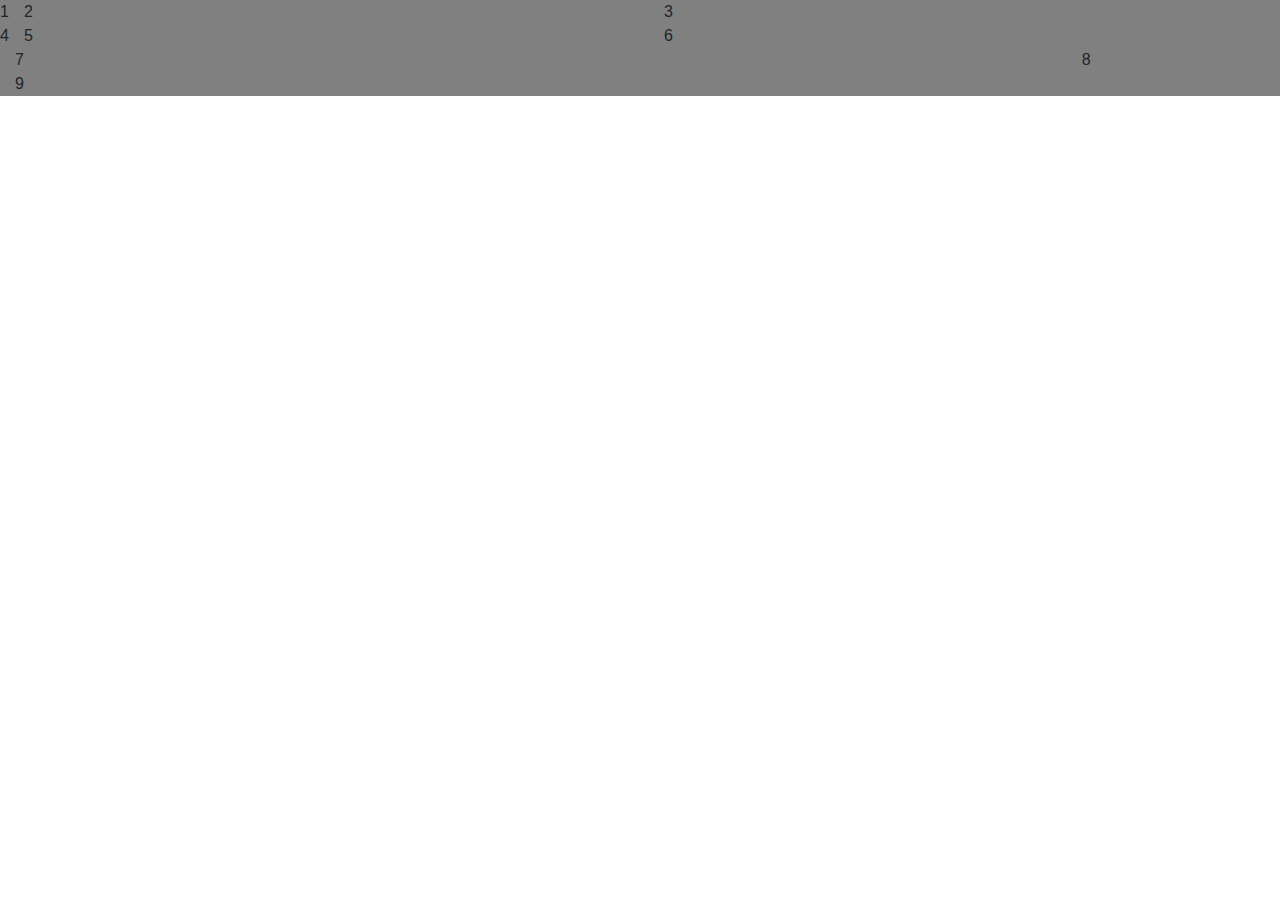
<file: index.html>
<!DOCTYPE html>
<html>
<head>
	<title>examen interfaz</title>
	<link rel="stylesheet" href="https://maxcdn.bootstrapcdn.com/bootstrap/4.0.0/css/bootstrap.min.css" integrity="sha384-Gn5384xqQ1aoWXA+058RXPxPg6fy4IWvTNh0E263XmFcJlSAwiGgFAW/dAiS6JXm" crossorigin="anonymous">
	<script src="https://code.jquery.com/jquery-3.2.1.slim.min.js" integrity="sha384-KJ3o2DKtIkvYIK3UENzmM7KCkRr/rE9/Qpg6aAZGJwFDMVNA/GpGFF93hXpG5KkN" crossorigin="anonymous"></script>
	<script src="https://cdnjs.cloudflare.com/ajax/libs/popper.js/1.12.9/umd/popper.min.js" integrity="sha384-ApNbgh9B+Y1QKtv3Rn7W3mgPxhU9K/ScQsAP7hUibX39j7fakFPskvXusvfa0b4Q" crossorigin="anonymous"></script>
	<script src="https://maxcdn.bootstrapcdn.com/bootstrap/4.0.0/js/bootstrap.min.js" integrity="sha384-JZR6Spejh4U02d8jOt6vLEHfe/JQGiRRSQQxSfFWpi1MquVdAyjUar5+76PVCmYl" crossorigin="anonymous"></script>
	<link rel="stylesheet" type="text/css" href="style.css">
</head>
<body>


  <div class="container-fluid">
    <div class="row">
        <div class="col-xs-12">1</div>
        <div class="col-md-6">2</div>
        <div class="col-lg-2">3</div>
    </div>
    <div class="row">
        <div class="col-xs-12">4</div>
        <div class="col-sm-6">5</div>
        <div class="col-lg-3">6</div>
    </div>
    <div class="row">
        <div class="col-sm-10">7</div>
        <div class="col-lg-1">8</div>
        <div class="col-md-5">9</div>
    </div>
    
</div>
    </div>
</div>
</body>
</html>
</file>
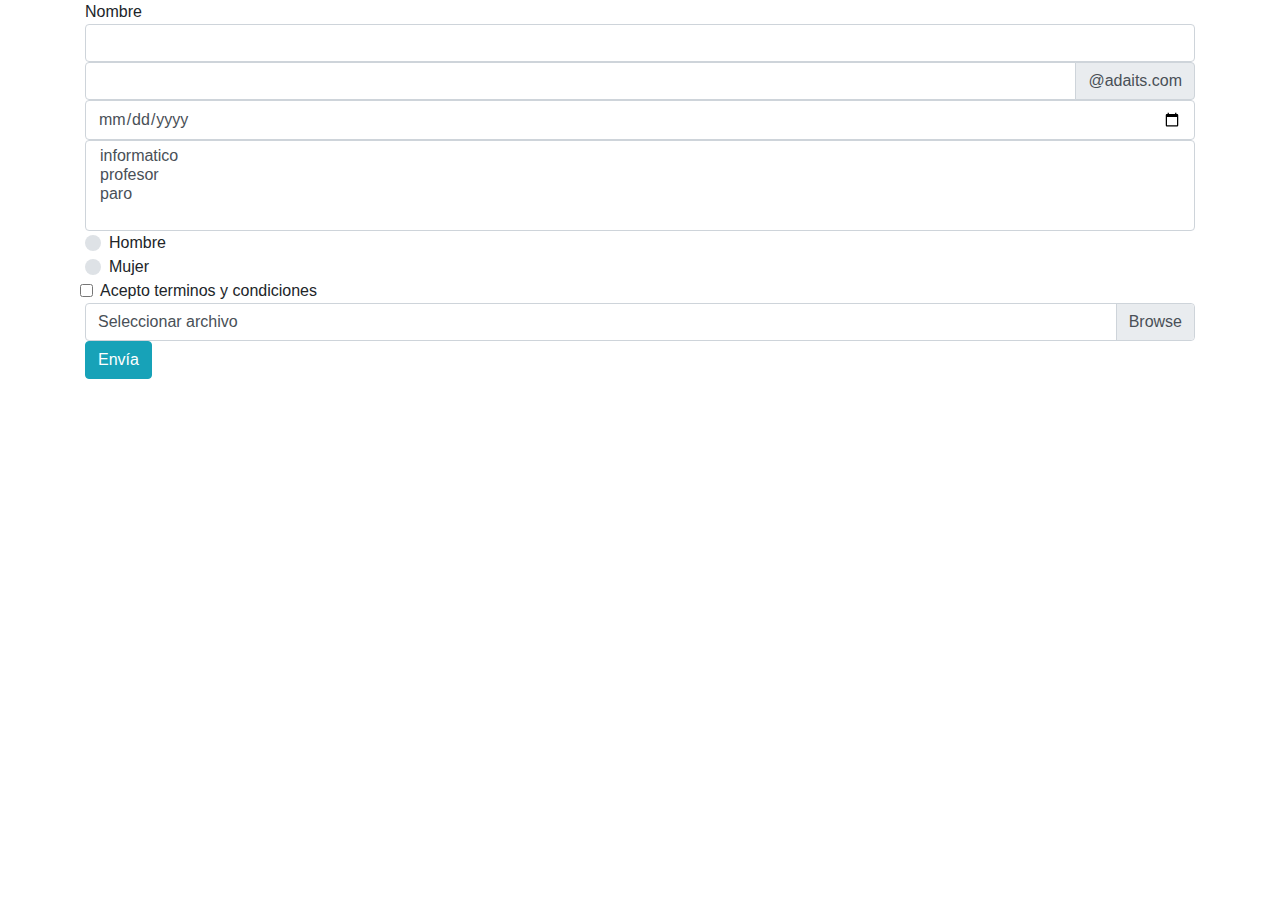
<file: formulario.html>
<!DOCTYPE html>
<html>
<head>
	<title>formulario</title>
	<link rel="stylesheet" href="https://maxcdn.bootstrapcdn.com/bootstrap/4.0.0/css/bootstrap.min.css" integrity="sha384-Gn5384xqQ1aoWXA+058RXPxPg6fy4IWvTNh0E263XmFcJlSAwiGgFAW/dAiS6JXm" crossorigin="anonymous">
	<script src="https://code.jquery.com/jquery-3.2.1.slim.min.js" integrity="sha384-KJ3o2DKtIkvYIK3UENzmM7KCkRr/rE9/Qpg6aAZGJwFDMVNA/GpGFF93hXpG5KkN" crossorigin="anonymous"></script>
	<script src="https://cdnjs.cloudflare.com/ajax/libs/popper.js/1.12.9/umd/popper.min.js" integrity="sha384-ApNbgh9B+Y1QKtv3Rn7W3mgPxhU9K/ScQsAP7hUibX39j7fakFPskvXusvfa0b4Q" crossorigin="anonymous"></script>
	<script src="https://maxcdn.bootstrapcdn.com/bootstrap/4.0.0/js/bootstrap.min.js" integrity="sha384-JZR6Spejh4U02d8jOt6vLEHfe/JQGiRRSQQxSfFWpi1MquVdAyjUar5+76PVCmYl" crossorigin="anonymous"></script>

</head>
<body>

	<form action="" method="post" 

	<div class="container">

	<span>Nombre</span>
	<input type="text" class="form-control" required="El nombre es necesario">

	<div class="input-group">
  	<input type="text" class="form-control">
  	<div class="input-group-append">
    	<span class="input-group-text">@adaits.com</span>
  	</div>
	</div>

	<input type="date" class="form-control">

	<select multiple class="form-control">
      <option>informatico</option>
      <option>profesor</option>
      <option>paro</option>
    </select>


    <div class="custom-control custom-radio">
  <input type="radio" id="customRadio1" name="customRadio" class="custom-control-input">
  <label class="custom-control-label" for="customRadio1">Hombre</label>
</div>
<div class="custom-control custom-radio">
  <input type="radio" id="customRadio2" name="customRadio" class="custom-control-input">
  <label class="custom-control-label" for="customRadio2">Mujer</label>
</div>

<div class="container">
<label class="form-check-label">
      <input type="checkbox" class="form-check-input">
      Acepto terminos y condiciones
    </label>
</div>

<div class="custom-file" id="customFile" lang="es">
        <input type="file" class="custom-file-input" id="exampleInputFile" aria-describedby="fileHelp">
        <label class="custom-file-label" for="exampleInputFile">
           Seleccionar archivo
        </label>
</div>

<button class="btn btn-info" type="submit">Envía</button>
</form>

</div>
</body>
</html>
</file>
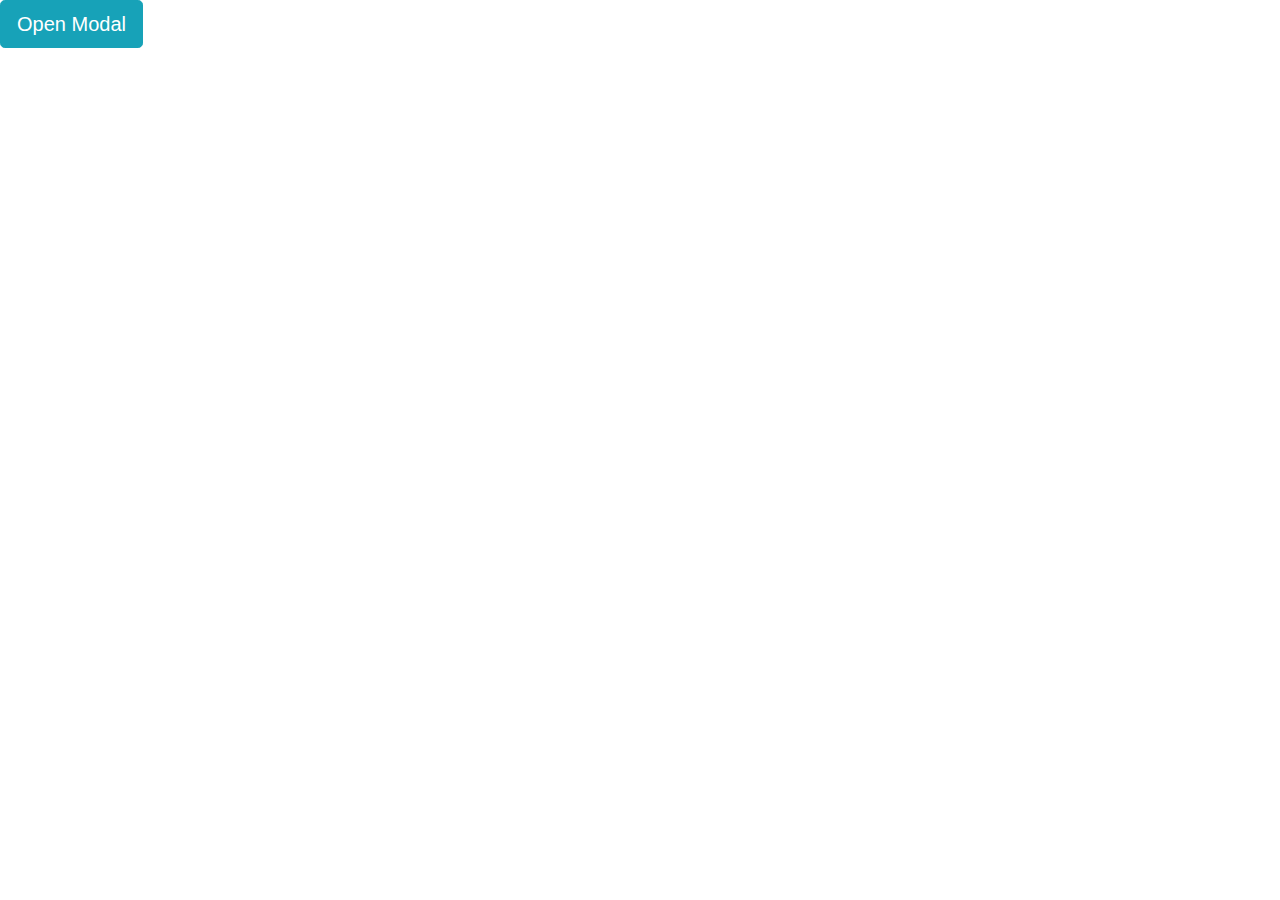
<file: modal/modal.html>
<!DOCTYPE html>
<html>
<head>
	<title></title>
	<link rel="stylesheet" href="https://maxcdn.bootstrapcdn.com/bootstrap/4.0.0/css/bootstrap.min.css" integrity="sha384-Gn5384xqQ1aoWXA+058RXPxPg6fy4IWvTNh0E263XmFcJlSAwiGgFAW/dAiS6JXm" crossorigin="anonymous">
	<script src="https://code.jquery.com/jquery-3.2.1.slim.min.js" integrity="sha384-KJ3o2DKtIkvYIK3UENzmM7KCkRr/rE9/Qpg6aAZGJwFDMVNA/GpGFF93hXpG5KkN" crossorigin="anonymous"></script>
	<script src="https://cdnjs.cloudflare.com/ajax/libs/popper.js/1.12.9/umd/popper.min.js" integrity="sha384-ApNbgh9B+Y1QKtv3Rn7W3mgPxhU9K/ScQsAP7hUibX39j7fakFPskvXusvfa0b4Q" crossorigin="anonymous"></script>
	<script src="https://maxcdn.bootstrapcdn.com/bootstrap/4.0.0/js/bootstrap.min.js" integrity="sha384-JZR6Spejh4U02d8jOt6vLEHfe/JQGiRRSQQxSfFWpi1MquVdAyjUar5+76PVCmYl" crossorigin="anonymous"></script>
	<script src="modal.js"></script>
</head>
<body>

	<button type="button" class="btn btn-info btn-lg" onclick="modal()">Open Modal</button>

	<div class="modal fade" id="myModal" role="dialog">
    <div class="modal-dialog">
    
      <div class="modal-content">
        <div class="modal-header">
          <button type="button" class="close" data-dismiss="modal">&times;</button>
          <h4 class="modal-title">Modal Header</h4>
        </div>

        <div class="container">
  			<div class="jumbotron">
   				<h1>Open Modal</h1>  
 			</div>     
		</div>

        <div class="modal-footer">
          <button type="button" class="btn btn-default" data-dismiss="modal">Cerrar</button>
        </div>
        <button type="button" class="btn btn-default" data-dismiss="modal">Aceptar</button>
      </div>
    </div>
</body>
</html>
</file>
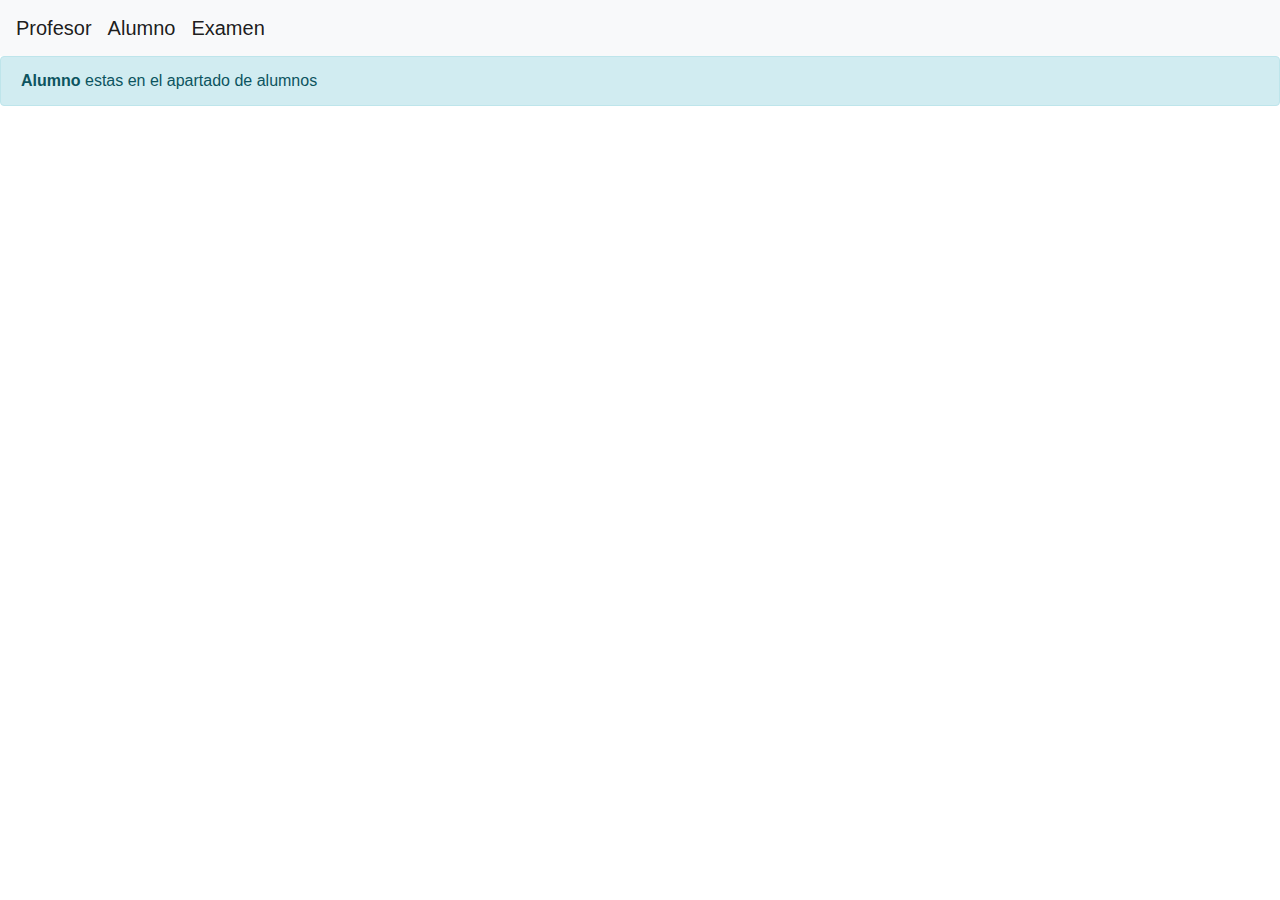
<file: navegacion/alumno.html>
<!DOCTYPE html>
<html>
<head>
  <title></title>
</head>
  <link rel="stylesheet" href="https://maxcdn.bootstrapcdn.com/bootstrap/4.0.0/css/bootstrap.min.css" integrity="sha384-Gn5384xqQ1aoWXA+058RXPxPg6fy4IWvTNh0E263XmFcJlSAwiGgFAW/dAiS6JXm" crossorigin="anonymous">
  <script src="https://code.jquery.com/jquery-3.2.1.slim.min.js" integrity="sha384-KJ3o2DKtIkvYIK3UENzmM7KCkRr/rE9/Qpg6aAZGJwFDMVNA/GpGFF93hXpG5KkN" crossorigin="anonymous"></script>
  <script src="https://cdnjs.cloudflare.com/ajax/libs/popper.js/1.12.9/umd/popper.min.js" integrity="sha384-ApNbgh9B+Y1QKtv3Rn7W3mgPxhU9K/ScQsAP7hUibX39j7fakFPskvXusvfa0b4Q" crossorigin="anonymous"></script>
  <script src="https://maxcdn.bootstrapcdn.com/bootstrap/4.0.0/js/bootstrap.min.js" integrity="sha384-JZR6Spejh4U02d8jOt6vLEHfe/JQGiRRSQQxSfFWpi1MquVdAyjUar5+76PVCmYl" crossorigin="anonymous"></script>
<body>
  <nav class="navbar navbar-expand-lg navbar-light bg-light">
  <div id="profesor">
    <a class="navbar-brand" href="profesor.html">Profesor</a>
  </div>

  <div id="alumno">
    <a class="navbar-brand" href="alumno.html">Alumno</a>
  </div>

  <div id="examen">
    <a class="navbar-brand" href="examen.html">Examen</a>
  </div>
</nav>
  <div class="alert alert-info" role="alert">
  <strong>Alumno</strong> estas en el apartado de alumnos
</div>

</body>
</html>
</file>
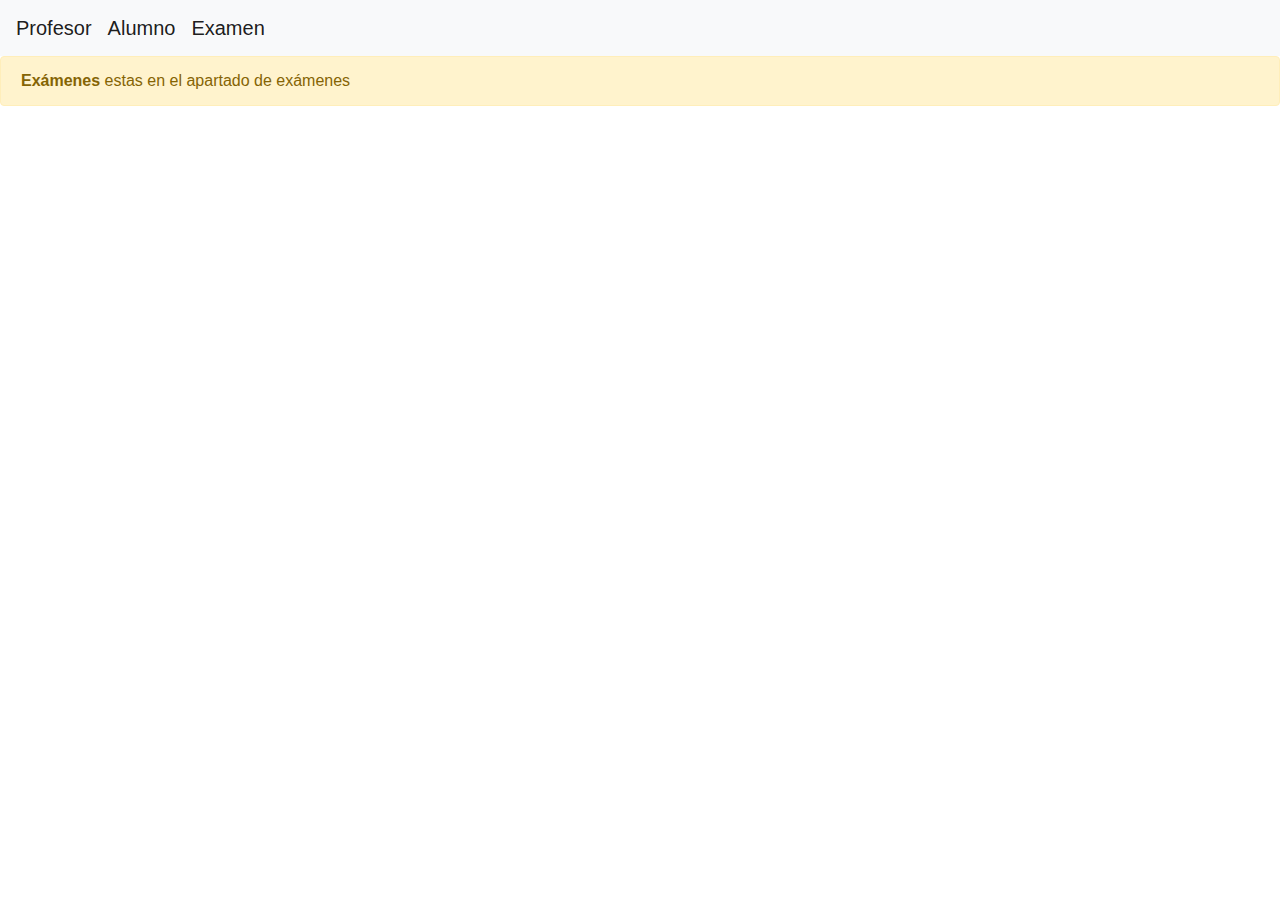
<file: navegacion/examen.html>
<!DOCTYPE html>
<html>
<head>
  <title></title>
</head>
  <link rel="stylesheet" href="https://maxcdn.bootstrapcdn.com/bootstrap/4.0.0/css/bootstrap.min.css" integrity="sha384-Gn5384xqQ1aoWXA+058RXPxPg6fy4IWvTNh0E263XmFcJlSAwiGgFAW/dAiS6JXm" crossorigin="anonymous">
  <script src="https://code.jquery.com/jquery-3.2.1.slim.min.js" integrity="sha384-KJ3o2DKtIkvYIK3UENzmM7KCkRr/rE9/Qpg6aAZGJwFDMVNA/GpGFF93hXpG5KkN" crossorigin="anonymous"></script>
  <script src="https://cdnjs.cloudflare.com/ajax/libs/popper.js/1.12.9/umd/popper.min.js" integrity="sha384-ApNbgh9B+Y1QKtv3Rn7W3mgPxhU9K/ScQsAP7hUibX39j7fakFPskvXusvfa0b4Q" crossorigin="anonymous"></script>
  <script src="https://maxcdn.bootstrapcdn.com/bootstrap/4.0.0/js/bootstrap.min.js" integrity="sha384-JZR6Spejh4U02d8jOt6vLEHfe/JQGiRRSQQxSfFWpi1MquVdAyjUar5+76PVCmYl" crossorigin="anonymous"></script>
<body>
  <nav class="navbar navbar-expand-lg navbar-light bg-light">
  <div id="profesor">
    <a class="navbar-brand" href="profesor.html">Profesor</a>
  </div>

  <div id="alumno">
    <a class="navbar-brand" href="alumno.html">Alumno</a>
  </div>

  <div id="examen">
    <a class="navbar-brand" href="examen.html">Examen</a>
  </div>
</nav>
  <div class="alert alert-warning" role="alert">
  <strong>Exámenes</strong> estas en el apartado de exámenes
</div>

</body>
</html>
</file>
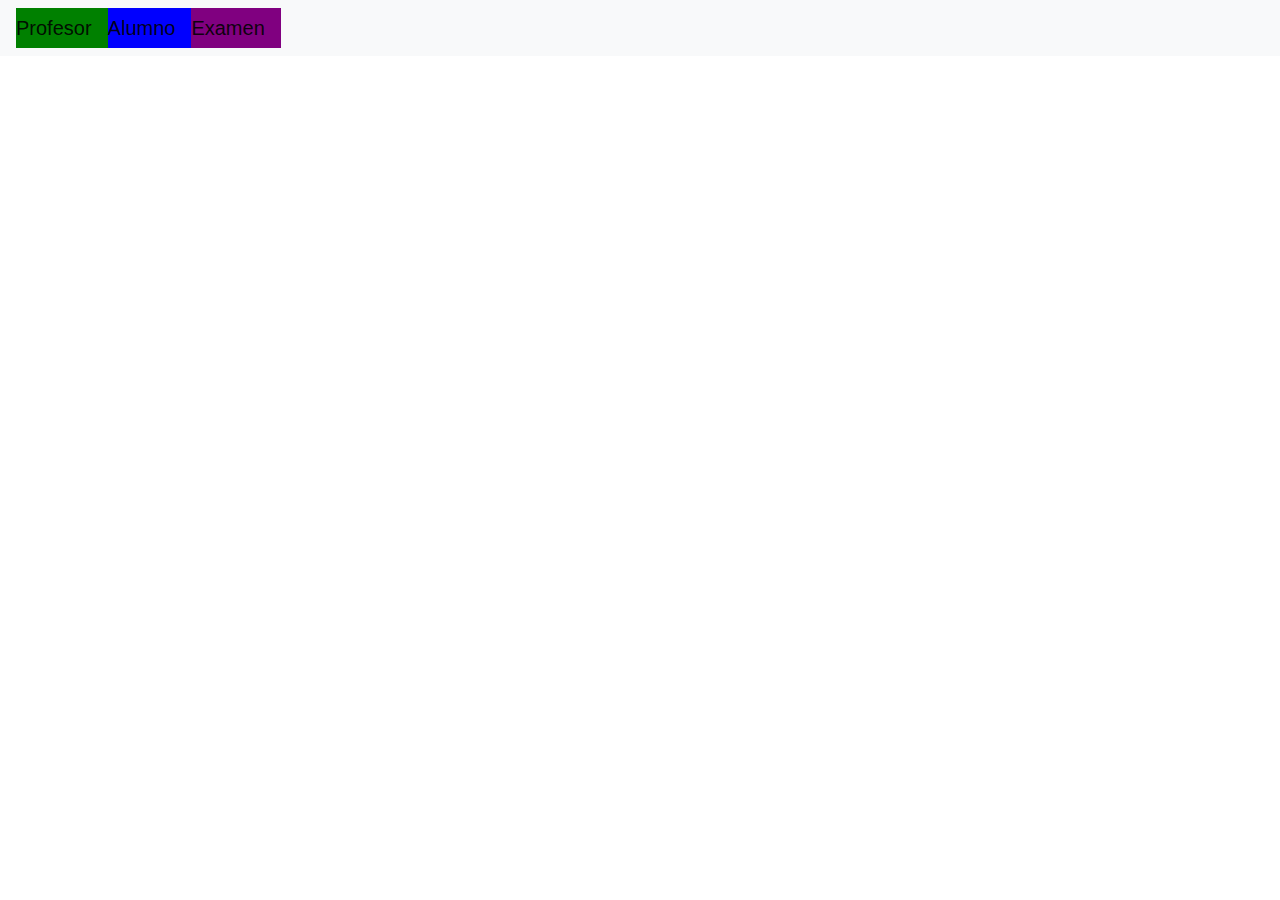
<file: navegacion/navegacion.html>
<!DOCTYPE html>
<html>
<head>
  <title></title>
  <link rel="stylesheet" href="https://maxcdn.bootstrapcdn.com/bootstrap/4.0.0/css/bootstrap.min.css" integrity="sha384-Gn5384xqQ1aoWXA+058RXPxPg6fy4IWvTNh0E263XmFcJlSAwiGgFAW/dAiS6JXm" crossorigin="anonymous">
  <script src="https://code.jquery.com/jquery-3.2.1.slim.min.js" integrity="sha384-KJ3o2DKtIkvYIK3UENzmM7KCkRr/rE9/Qpg6aAZGJwFDMVNA/GpGFF93hXpG5KkN" crossorigin="anonymous"></script>
  <script src="https://cdnjs.cloudflare.com/ajax/libs/popper.js/1.12.9/umd/popper.min.js" integrity="sha384-ApNbgh9B+Y1QKtv3Rn7W3mgPxhU9K/ScQsAP7hUibX39j7fakFPskvXusvfa0b4Q" crossorigin="anonymous"></script>
  <script src="https://maxcdn.bootstrapcdn.com/bootstrap/4.0.0/js/bootstrap.min.js" integrity="sha384-JZR6Spejh4U02d8jOt6vLEHfe/JQGiRRSQQxSfFWpi1MquVdAyjUar5+76PVCmYl" crossorigin="anonymous"></script>
  <link rel="stylesheet" type="text/css" href="nav.css">
</head>
<body>
  <nav class="navbar navbar-expand-lg navbar-light bg-light">
  <div id="profesor">
    <a class="navbar-brand" href="profesor.html">Profesor</a>
  </div>

  <div id="alumno">
    <a class="navbar-brand" href="alumno.html">Alumno</a>
  </div>

  <div id="examen">
    <a class="navbar-brand" href="examen.html">Examen</a>
  </div>
  
</nav>

</body>
</html>
</file>
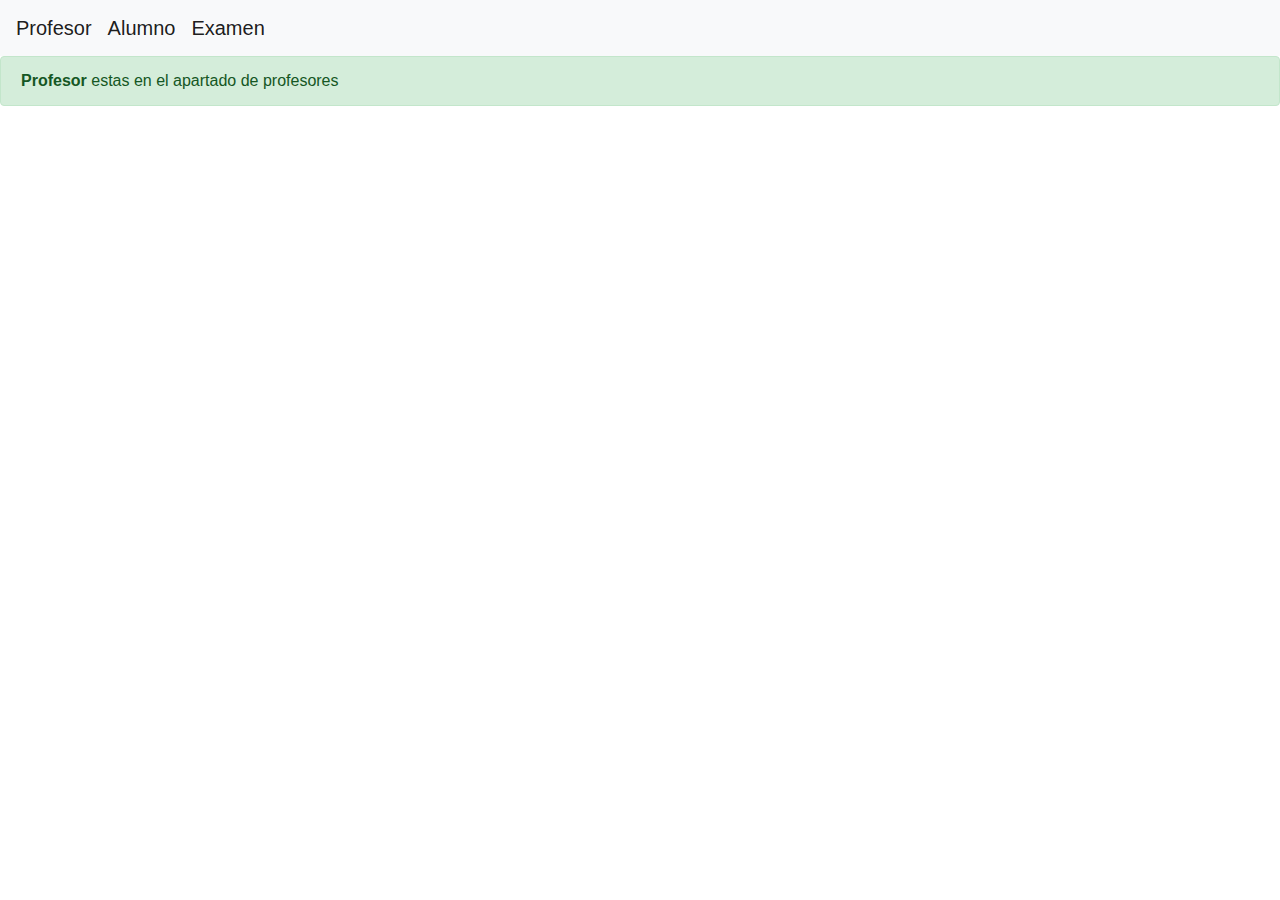
<file: navegacion/profesor.html>
<!DOCTYPE html>
<html>
<head>
	<title></title>
</head>
  <link rel="stylesheet" href="https://maxcdn.bootstrapcdn.com/bootstrap/4.0.0/css/bootstrap.min.css" integrity="sha384-Gn5384xqQ1aoWXA+058RXPxPg6fy4IWvTNh0E263XmFcJlSAwiGgFAW/dAiS6JXm" crossorigin="anonymous">
  <script src="https://code.jquery.com/jquery-3.2.1.slim.min.js" integrity="sha384-KJ3o2DKtIkvYIK3UENzmM7KCkRr/rE9/Qpg6aAZGJwFDMVNA/GpGFF93hXpG5KkN" crossorigin="anonymous"></script>
  <script src="https://cdnjs.cloudflare.com/ajax/libs/popper.js/1.12.9/umd/popper.min.js" integrity="sha384-ApNbgh9B+Y1QKtv3Rn7W3mgPxhU9K/ScQsAP7hUibX39j7fakFPskvXusvfa0b4Q" crossorigin="anonymous"></script>
  <script src="https://maxcdn.bootstrapcdn.com/bootstrap/4.0.0/js/bootstrap.min.js" integrity="sha384-JZR6Spejh4U02d8jOt6vLEHfe/JQGiRRSQQxSfFWpi1MquVdAyjUar5+76PVCmYl" crossorigin="anonymous"></script>
<body>
	<nav class="navbar navbar-expand-lg navbar-light bg-light">
  <div id="profesor">
    <a class="navbar-brand" href="profesor.html">Profesor</a>
  </div>

   <div id="alumno">
    <a class="navbar-brand" href="alumno.html">Alumno</a>
  </div>

  <div id="examen">
    <a class="navbar-brand" href="examen.html">Examen</a>
  </div>
</nav>
	<div class="alert alert-success" role="alert">
  <strong>Profesor</strong> estas en el apartado de profesores
</div>

</body>
</html>
</file>
<file: style.css>
div{
	background-color: grey;
}
</file>
<file: navegacion/nav.css>
div#profesor{
	background: green;
}

div#alumno{
	background: blue;
}

div#examen{
	background: purple;
}
</file>
